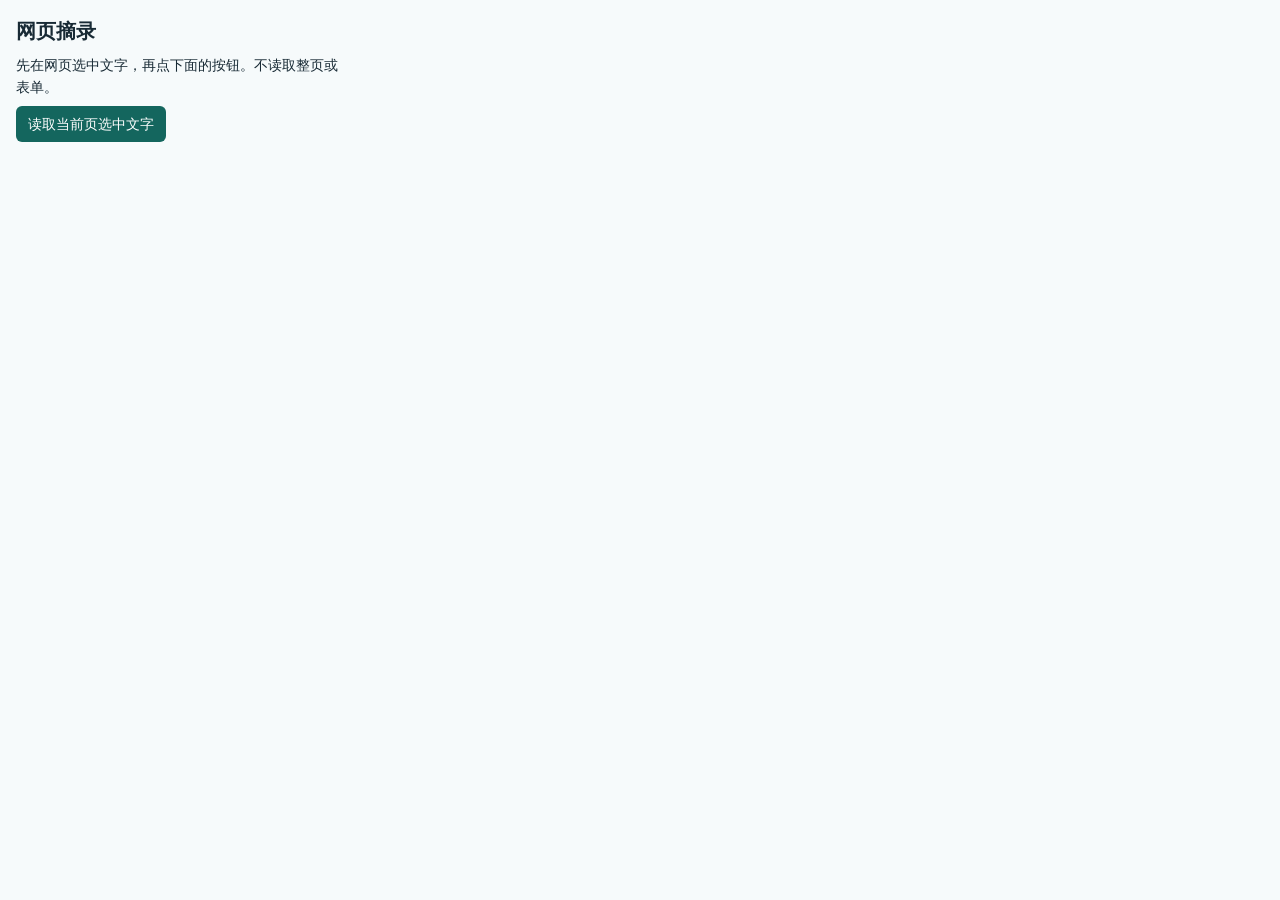
<file: integrations/web-capture/popup.html>
<!doctype html>
<html lang="zh-CN">
<head><meta charset="utf-8"><meta name="viewport" content="width=device-width,initial-scale=1"><title>网页摘录</title><link rel="stylesheet" href="popup.css"></head>
<body>
<h1>网页摘录</h1>
<p>先在网页选中文字，再点下面的按钮。不读取整页或表单。</p>
<button id="read" type="button">读取当前页选中文字</button>
<section id="preview" hidden>
<label>标题<input id="title" maxlength="600"></label>
<label>来源网址<input id="url" type="url" maxlength="2048"></label>
<p>会去掉查询参数和片段，路径仍可能包含私人信息。导出前请检查来源与正文。</p>
<label>摘录<textarea id="text" maxlength="200000" rows="8"></textarea></label>
<button id="save" type="button">保存到本地</button>
<p>保存后，到 NAS AI Space 的目标项目入库箱，选择这份文件并确认导入。</p>
</section>
<p id="status" role="status" aria-live="polite"></p>
<script type="module" src="popup.mjs"></script>
</body>
</html>
</file>
<file: integrations/web-capture/popup.css>
body{box-sizing:border-box;width:360px;max-width:100vw;margin:0;padding:16px;font:14px/1.55 system-ui,sans-serif;color:#182a35;background:#f6fafb}
h1{font-size:20px;margin:0 0 8px}p{margin:8px 0}label,input,textarea{display:block;width:100%;box-sizing:border-box}label{margin:10px 0}input,textarea{margin-top:4px;padding:7px;border:1px solid #788d97;border-radius:6px;font:inherit;color:inherit;background:#fff}button{min-height:36px;padding:6px 12px;color:#fff;background:#14665e;border:0;border-radius:6px;font:inherit;cursor:pointer}button:disabled{opacity:.6;cursor:wait}#status{color:#254754;overflow-wrap:anywhere}
</file>
